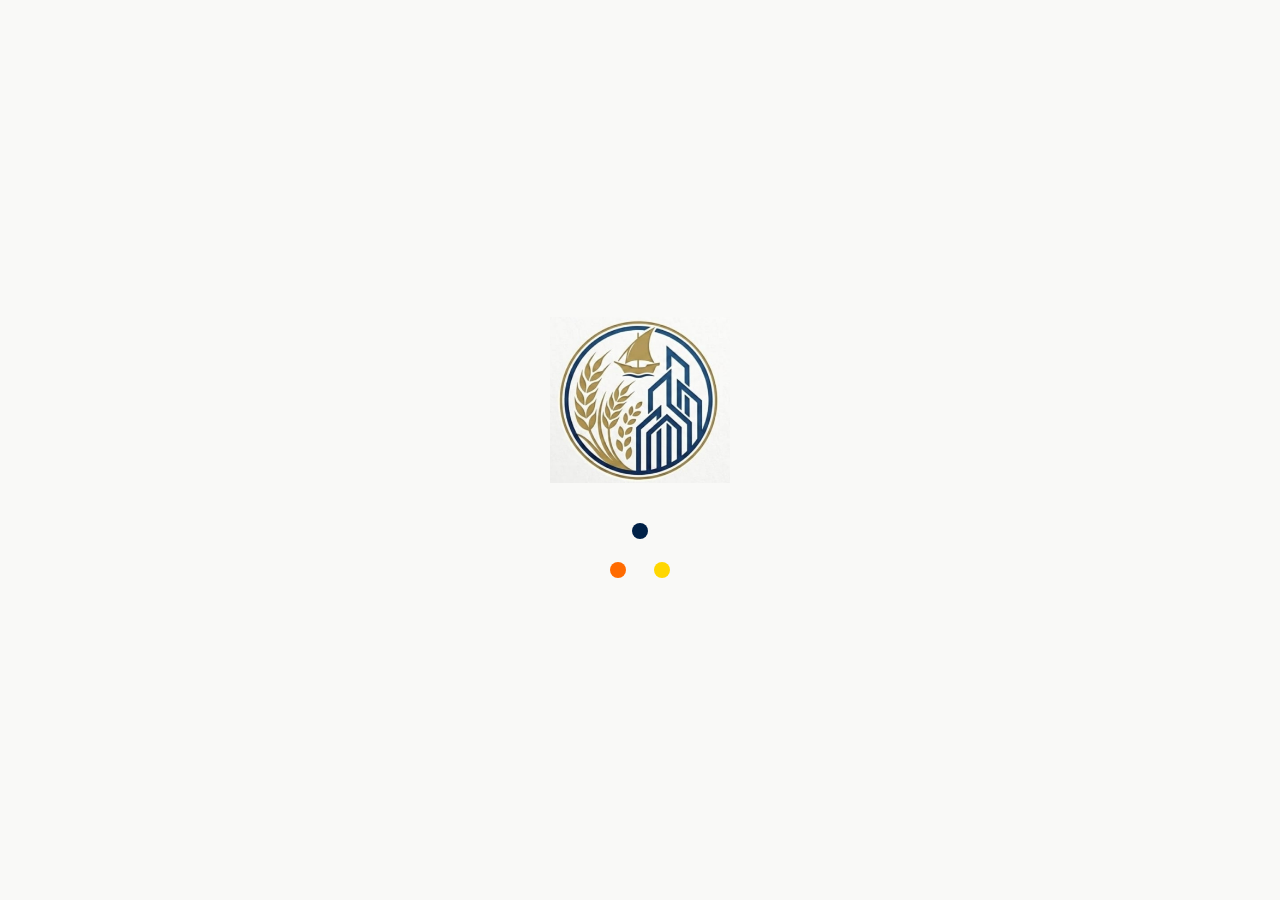
<file: index.html>
<!DOCTYPE html>
<html lang="en">
<head>
    <meta charset="UTF-8">
    <meta name="viewport" content="width=device-width, initial-scale=1.0">
    <title>Al-Momzar Goods Wholesalers LLC</title>
    <style>
        :root {
            --navy: #002147;
            --white: #f9f9f7; /* Updated to your new off-white color */
            --orange: #FF6B00;
            --red: #E63946;
            --yellow: #FFD700;
            --light-bg: #f4f7f6;
            --sidebar-width: 280px;
        }

        * { box-sizing: border-box; }

        body {
            margin: 0;
            font-family: 'Segoe UI', Roboto, Helvetica, Arial, sans-serif;
            background-color: var(--light-bg);
            color: #333;
            line-height: 1.6;
            overflow-x: hidden;
            display: flex;
        }

        /* --- LOADING SCREEN BY CJ --- */
        #loader-wrapper {
            position: fixed;
            top: 0;
            left: 0;
            width: 100vw;
            height: 100vh;
            background-color: var(--white);
            z-index: 9999;
            display: flex;
            flex-direction: column;
            align-items: center;
            justify-content: center;
            transition: opacity 0.6s ease, visibility 0.6s ease;
        }

        .loader-logo {
            width: 180px;
            height: auto;
            margin-bottom: 40px;
            animation: pulseLogo 2s infinite ease-in-out;
        }

        @keyframes pulseLogo {
            0% { transform: scale(1); }
            50% { transform: scale(1.05); }
            100% { transform: scale(1); }
        }

        .spinner {
            width: 60px;
            height: 60px;
            position: relative;
            animation: spin 1.5s linear infinite;
        }

        .dot {
            width: 16px;
            height: 16px;
            border-radius: 50%;
            position: absolute;
        }

        .dot1 {
            background-color: var(--navy);
            top: 0;
            left: 50%;
            transform: translateX(-50%);
        }

        .dot2 {
            background-color: var(--orange);
            bottom: 5px;
            left: 0;
        }

        .dot3 {
            background-color: var(--yellow);
            bottom: 5px;
            right: 0;
        }

        @keyframes spin {
            100% { transform: rotate(360deg); }
        }

        /* --- PERMANENT LEFT SIDEBAR BY CJ --- */

        .sidebar {
            position: fixed;
            top: 0;
            left: 0;
            width: var(--sidebar-width);
            height: 100vh;
            background: var(--white);
            z-index: 2000;
            box-shadow: 4px 0 15px rgba(0,0,0,0.05);
            display: flex;
            flex-direction: column;
            padding: 30px 20px;
            overflow-y: auto;
            border-right: 3px solid var(--navy);
        }

        .brand-wrapper {
            text-align: center;
            margin-bottom: 30px;
            padding-bottom: 20px;
            border-bottom: 2px solid #eee;
        }

        .site-logo {
            height: 80px;
            width: auto;
            margin-bottom: 15px;
        }

        .sidebar h1 { 
            color: var(--navy); 
            margin: 0; 
            font-size: 1.3rem; 
            text-transform: uppercase; 
            line-height: 1.3;
        }

        nav {
            display: flex;
            flex-direction: column;
            gap: 15px;
        }

        .nav-link {
            color: var(--navy);
            text-decoration: none;
            font-weight: 600;
            padding: 12px 15px;
            border: 2px solid transparent;
            border-radius: 6px;
            transition: 0.3s;
            cursor: pointer;
            background: #f8f9fa; /* Keeps slightly distinct background for nav buttons */
            font-size: 1.1rem;
            text-align: left;
            width: 100%;
        }

        .nav-link:hover, .nav-link.active-btn {
            border-color: var(--navy);
            background: var(--navy);
            color: var(--white);
            transform: translateX(5px);
        }

        /* --- MAIN CONTENT AREA BY CJ--- */
        .main-content {
            margin-left: var(--sidebar-width);
            width: calc(100% - var(--sidebar-width));
            min-height: 100vh;
            display: flex;
            flex-direction: column;
        }

        .page-section {
            display: none;
            animation: fadeIn 0.4s ease-in-out;
            flex-grow: 1;
        }

        .page-section.active { display: block; }

        @keyframes fadeIn {
            from { opacity: 0; transform: translateY(10px); }
            to { opacity: 1; transform: translateY(0); }
        }

        /* --- REUSABLE STYLES & CONTAINERS BY CJ --- */
        .container {
            padding: 60px 5%;
            max-width: 1400px; 
            margin: 0 auto;
        }

        /* --- THE CONTENT BOX BY CJ--- */
        .content-box {
            background-color: var(--white);
            padding: 50px;
            border-radius: 12px;
            box-shadow: 0 15px 35px rgba(0,0,0,0.3);
            border-top: 5px solid var(--orange);
            color: #333;
        }

        /* --- ANIMATION KEYFRAMES FOR DIAMONDS BY CJ --- */
        @keyframes slideDiamonds {
            0% { background-position: 0 0; }
            100% { background-position: 40px 40px; }
        }

        .diamond-bg {
            background-color: var(--navy);
            background-image: url("data:image/svg+xml,%3Csvg width='40' height='40' viewBox='0 0 40 40' xmlns='http://www.w3.org/2000/svg'%3E%3Crect x='15' y='15' width='10' height='10' transform='rotate(45 20 20)' fill='%23FFD700' fill-opacity='0.3'/%3E%3C/svg%3E");
            background-repeat: repeat;
            color: var(--white);
            animation: slideDiamonds 4s linear infinite;
        }

        .section-title {
            text-align: center;
            color: var(--navy);
            font-size: clamp(2rem, 5vw, 2.8rem);
            margin-bottom: 40px;
            text-transform: uppercase;
        }

        .section-title::after {
            content: '';
            display: block;
            width: 60px;
            height: 4px;
            background: var(--orange);
            margin: 10px auto;
        }

        .white-title { color: var(--white); }

        /* --- CARD GRID & GOLDEN NEON HOVER BY CJ --- */
        .card-grid {
            display: grid;
            grid-template-columns: repeat(auto-fit, minmax(260px, 1fr));
            gap: 25px;
        }

        .card {
            background: var(--white);
            padding: 25px;
            border-radius: 8px;
            border-top: 5px solid var(--navy);
            box-shadow: 0 4px 6px rgba(0,0,0,0.1);
            color: #333;
            display: flex;
            flex-direction: column;
            transition: transform 0.3s ease, box-shadow 0.3s ease, border-color 0.3s ease;
        }

        .card:hover {
            transform: translateY(-8px); 
            box-shadow: 0 12px 20px rgba(0,0,0,0.2), 0 0 25px rgba(255, 215, 0, 0.6); 
            border-top-color: var(--yellow); 
            cursor: pointer;
        }

        .card h3 { margin-top: 0; }

        .card-img {
            width: 100%;
            height: 180px;
            object-fit: cover;
            border-radius: 4px;
            margin-bottom: 15px;
            border: 2px solid #eee;
        }

        /* --- HERO SECTION BY CJ --- */
        .hero-title { font-size: clamp(2.5rem, 6vw, 4rem); margin-bottom: 20px; }
        .hero-text { font-size: clamp(1rem, 2vw, 1.3rem); max-width: 800px; margin: 0 auto; }
        
        .hero-badges {
            margin-top: 40px; 
            display: flex; 
            justify-content: center; 
            gap: 15px;
            flex-wrap: wrap; 
        }

        .hero-badges span {
            padding: 10px 25px; 
            color: var(--white); 
            font-weight: bold; 
            border-radius: 4px;
            font-size: 0.9rem;
        }

        footer {
            background: var(--navy);
            color: var(--white);
            text-align: center;
            padding: 30px 20px;
            border-top: 3px solid var(--yellow);
            width: 100%;
        }

        /* --- RESPONSIVE MEDIA QUERIES BY CJ--- */
        @media (max-width: 900px) {
            body { flex-direction: column; }
            .sidebar {
                position: relative; 
                width: 100%;
                height: auto;
                border-right: none;
                border-bottom: 3px solid var(--navy);
                padding: 20px;
            }
            .main-content {
                margin-left: 0;
                width: 100%;
            }
            .overview-layout {
                grid-template-columns: 1fr !important;
                text-align: center;
            }
        }
        
        @media (max-width: 600px) {
            .content-box { padding: 30px 15px; }
        }
    </style>
</head>
<body>

<div id="loader-wrapper">
    <img src="Logo website.jpeg" alt="Al-Momzar Logo" class="loader-logo">
    <div class="spinner">
        <div class="dot dot1"></div>
        <div class="dot dot2"></div>
        <div class="dot dot3"></div>
    </div>
</div>

<aside class="sidebar">
    <div class="brand-wrapper">
        <img src="Logo website.jpeg" alt="Al-Momzar Logo" class="site-logo">
        <h1>Al-Momzar Goods Wholesalers LLC</h1>
    </div>
    
    <nav>
        <button class="nav-link active-btn" onclick="switchPage('main')">Main</button>
        <button class="nav-link" onclick="switchPage('overview')">Overview</button>
        <button class="nav-link" onclick="switchPage('import')">Imports</button>
        <button class="nav-link" onclick="switchPage('export')">Exports</button>
        <button class="nav-link" onclick="switchPage('suppliers')">Suppliers</button>
        <button class="nav-link" onclick="switchPage('contact')">Contact</button>
    </nav>
</aside>

<div class="main-content">
    
    <main id="main" class="page-section active diamond-bg">
        <div class="container" style="text-align: center; padding-top: 100px; padding-bottom: 100px;">
            <h2 class="hero-title white-title">Welcome to Al-Momzar</h2>
            <p class="hero-text white-title">
                Considered one of the best companies in the UAE in the field of trading. 
                We offer our customers an integrated set of services with highly competitive prices 
                while maintaining the highest standards of quality.
            </p>
            <div class="hero-badges">
                <span style="background: var(--orange);">FOODSTUFFS</span>
                <span style="background: var(--red);">BUILDING MATERIALS</span>
            </div>
        </div>
    </main>

    <div id="overview" class="page-section diamond-bg">
        <div class="container">
            <div class="content-box">
                <h2 class="section-title">Company Profile</h2>
                <div class="overview-layout" style="display: grid; grid-template-columns: 1.2fr 0.8fr; gap: 40px; align-items: center;">
                    <div>
                        <h3 style="color: var(--navy); font-size: 1.5rem;">Excellence in UAE Trading</h3>
                        <p>Established in 2011, AL MOMZAR GOODS WHOLESALERS LLC is a proud Emirati company with a local manager and partner.</p>
                        <p>We choose only the best, most experienced and qualified staff for the company's operations. We reward commitment and loyalty, ensuring we take care of not only our employees but those most important to them.</p>
                    </div>
                    <div class="card-grid">
                        <div class="card" style="text-align: center; justify-content: center;">
                            <h4 style="color: var(--orange); font-size: clamp(1.5rem, 4vw, 2rem); margin: 0;">2011</h4>
                            <p style="margin: 0;">Year Established</p>
                        </div>
                        <div class="card" style="text-align: center; justify-content: center;">
                            <h4 style="color: var(--orange); font-size: clamp(1.5rem, 4vw, 2rem); margin: 0;">100%</h4>
                            <p style="margin: 0;">Quality Guaranteed</p>
                        </div>
                    </div>
                </div>
            </div>
        </div>
    </div>

    <div id="import" class="page-section diamond-bg">
        <div class="container">
            <h2 class="section-title white-title">Import Operations</h2>
            <p style="text-align: center; max-width: 800px; margin: 0 auto 40px auto; font-size: clamp(1rem, 2vw, 1.2rem);">
                We focus on buying and importing premium commodities from world-leading manufacturers to supply the UAE and regional markets.
            </p>
            <div class="card-grid">
                <div class="card">
                    <img src="Foodstuffs.jpg" alt="Foodstuffs" class="card-img">
                    <h3>Foodstuffs</h3>
                    <p>High-quality vegetables, green leaves, dried fruits, premium meats, and fresh seafood.</p>
                </div>
                <div class="card">
                    <img src="Spices.jpg" alt="Spices and Seasonings" class="card-img">
                    <h3>Spices & Seasonings</h3>
                    <p>A diverse array of premium spices and herbs sourced from the finest global markets.</p>
                </div>
                <div class="card">
                    <img src="Industrial Materials.png" alt="Industrial Materials" class="card-img">
                    <h3>Industrial Materials</h3>
                    <p>Sourcing top-tier building materials and raw materials for construction and manufacturing sectors.</p>
                </div>
                <div class="card">
                    <img src="Energy sector.jpg" alt="Energy Sector" class="card-img">
                    <h3>Energy Sector</h3>
                    <p>Reliable importation of petrochemicals and oil, ensuring legal and secure supply chains.</p>
                </div>
            </div>
        </div>
    </div>

    <div id="export" class="page-section diamond-bg">
        <div class="container">
            <div class="content-box">
                <h2 class="section-title">Export Services</h2>
                <p style="text-align: center; max-width: 800px; margin: 0 auto 40px auto; font-size: clamp(1rem, 2vw, 1.2rem); color: #555;">
                    Our expert logistics team facilitates smooth and efficient export services to any part of the world, handling all legal activities required for global trade.
                </p>
                <div class="card-grid">
                    <div class="card" style="border-top-color: var(--red);">
                        <h3>Global Distribution</h3>
                        <p>We actively export our traded goods, ensuring timely delivery and competitive pricing across international borders.</p>
                    </div>
                    <div class="card" style="border-top-color: var(--red);">
                        <h3>Legal Compliance</h3>
                        <p>We deal with all kinds of trading activities legally permitted, ensuring your cargo is safe, certified, and compliant.</p>
                    </div>
                </div>
            </div>
        </div>
    </div>

    <div id="suppliers" class="page-section diamond-bg">
        <div class="container">
            <h2 class="section-title white-title">Our Global Network</h2>
            <p style="text-align: center; max-width: 800px; margin: 0 auto 40px auto; font-size: clamp(1rem, 2vw, 1.2rem);">
                With our experience and your collaboration, we continually enhance our operations to build stronger business partnerships across key global regions.
            </p>
            
            <div style="text-align: center; margin-bottom: 50px;">
                <img src="global-network-map.png" alt="Global Supplier Network Map" style="width: 100%; max-width: 1100px; border-radius: 8px; box-shadow: 0 10px 25px rgba(0,0,0,0.3); border: 4px solid var(--white);">
            </div>

            <div class="card-grid" style="text-align: center;">
                <div class="card"><h3>Asia</h3></div>
                <div class="card"><h3>USA</h3></div>
                <div class="card"><h3>Middle East</h3></div>
                <div class="card"><h3>Africa</h3></div>
                <div class="card"><h3>Europe</h3></div>
                <div class="card"><h3>Gulf Countries</h3></div>
            </div>
        </div>
    </div>

    <div id="contact" class="page-section diamond-bg">
        <div class="container">
            <h2 class="section-title white-title">Contact Us</h2>
            
            <div class="card" style="width: 100%; max-width: 600px; margin: 0 auto; background-color: var(--white); box-shadow: 0 10px 25px rgba(0,0,0,0.1); border: none; text-align: center;">
                <h3 style="color: var(--navy); margin-top: 0;">Dubai Headquarters</h3>
                
                <p>🏢 <strong>Address:</strong> OFFICE NO: 903-63, Iris Bay, Business Bay, Dubai, UAE</p>
                <p>📞 <strong>Phone:</strong> +971 50 725 0008</p>
                <p>✉️ <strong>Email:</strong> mumzar2020@gmail.com</p>
            </div>
        </div>
    </div>

    <footer>
        <p>© 2026 AL MOMZAR GOODS WHOLESALERS LLC. | Established 2011</p>
        <p style="font-size: 0.9rem; opacity: 0.7;">Business Bay, Dubai, UAE</p>
    </footer>

</div>

<script>
    window.addEventListener('load', function() {
        setTimeout(function() {
            const loader = document.getElementById('loader-wrapper');
            loader.style.opacity = '0';
            loader.style.visibility = 'hidden';
        }, 1500);
    });

    function switchPage(pageId) {
        const sections = document.querySelectorAll('.page-section');
        sections.forEach(section => {
            section.classList.remove('active');
        });

        document.getElementById(pageId).classList.add('active');

        const navLinks = document.querySelectorAll('.nav-link');
        navLinks.forEach(link => {
            link.classList.remove('active-btn');
        });
        event.target.classList.add('active-btn');
        
        window.scrollTo({ top: 0, behavior: 'smooth' });
    }
</script>

</body>
</html>
</file>
